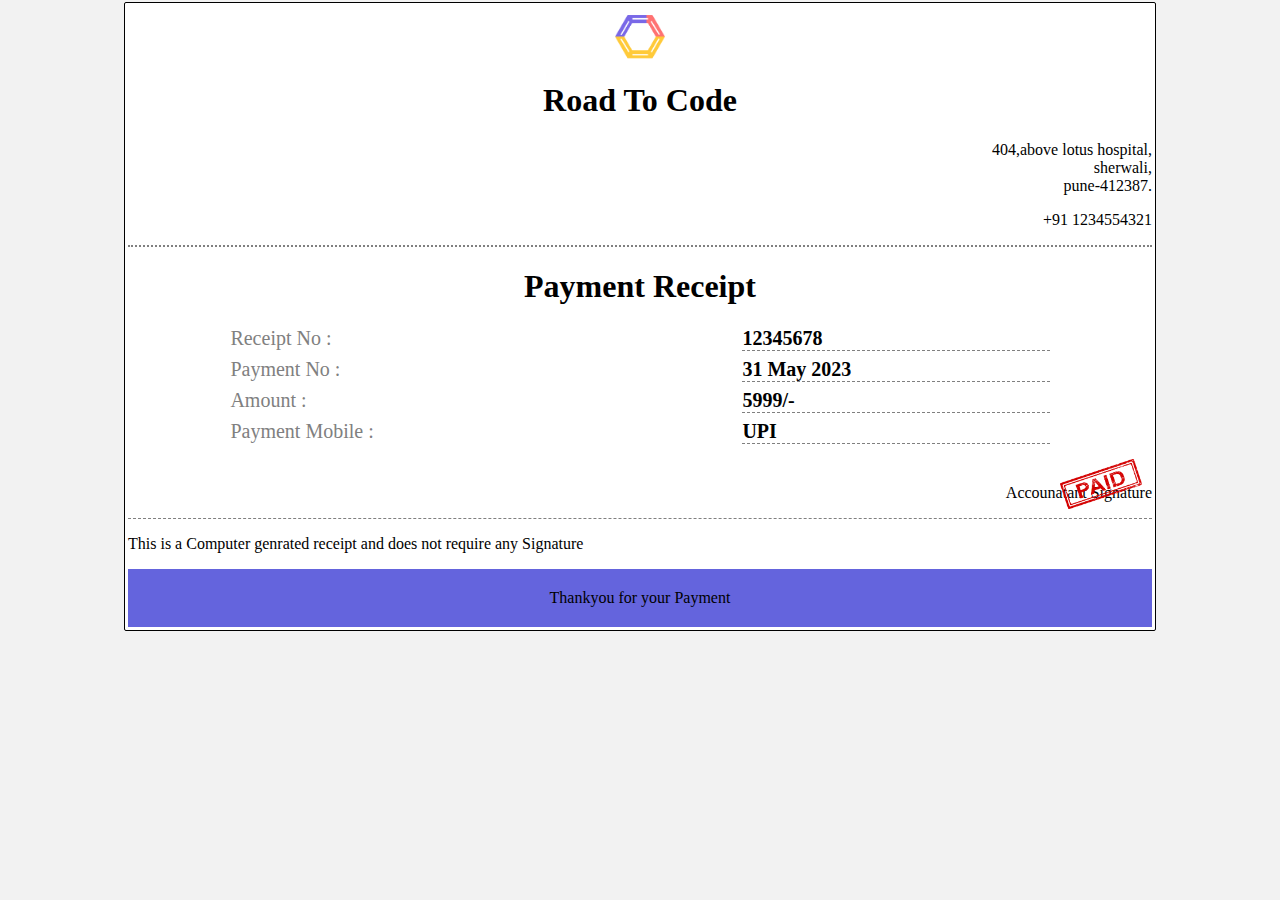
<file: index.html>
<!DOCTYPE html>
<html lang="en">
<head>
    <meta charset="UTF-8">
    <meta name="viewport" content="width=device-width, initial-scale=1.0">
    <title>Reccepit</title>
    <link rel="stylesheet" href="stylesheet.css" >
</head>
<body>
    <div class="main">
        <div class="content-header">
          <img src="./logo.c23aa56e.png"/>
          <h1 class="brand-name">Road To Code</h1>
   
          <p class="address">
          404,above lotus hospital,<br> sherwali,<br>pune-412387.
          </p>
             <p class="contant">
          +91 1234554321
          </p>
        </div>
        <div class="receipt-body">
              <h1 class="body-header">Payment Receipt</h1>
              <div class="receipt-detail">
                <div class="receipt-detail-key">Receipt No :</div>
                <div class="receipt-detail-value">12345678</div>
              </div>
              <div class="receipt-detail">
                <div class="receipt-detail-key">Payment No :</div>
                <div class="receipt-detail-value">31 May 2023</div>
              </div>
              <div class="receipt-detail">
                <div class="receipt-detail-key">Amount :</div>
                <div class="receipt-detail-value">5999/-</div>
              </div>
              <div class="receipt-detail">
                <div class="receipt-detail-key">Payment Mobile :</div>
                <div class="receipt-detail-value">UPI</div>
              </div>
              <img src="./pngwing.com.png" class="brand-stamp" />
              <p class="accountant-signature">
                 Accounatant Signature
              </p>
        </div>
        <p>
          This is a Computer genrated receipt and does not require any Signature
        </p>
        
        
        <div class="receipt-footer">
                          Thankyou for your Payment
        </div>

    </div> 
</body>
</html>
</file>
<file: stylesheet.css>
body{
    margin: 0px;
    padding: 0px;
    background-color: #f2f2f2;
}
.main{
    background-color: white;
    border: 1px solid black;
    height: 100%;
    width: 80%;
    align-items: center;
    margin: 2px auto;
    padding: 3px;
    border-radius: 2px;
}
.main img{
    height:50px;
    display: block;
    margin: 5px auto;
}
.brand-name{
 text-align: center;
}
.receipt-body{
    position: relative;
    border-bottom: 1px dashed gray;
}
.address{
    text-align: end;
}
.contant{
    text-align: end;
}
.content-header{
    border-bottom: 2px dotted gray;
}
.body-header{
    text-align: center;
}
.receipt-detail{
       display: flex;
       justify-content: space-around;
       font-size: 20px;
    margin: 7px 0px;
}
.receipt-detail-key{
    color: gray;
    width: 30%;
}
.receipt-detail-value{
    font-weight: bold;
    border-bottom: 1px dashed gray; 
    width: 30%;
}
.accountant-signature{
    text-align: end;
    margin-top: 40px;
}
.brand-stamp{
    position: absolute;
    height: 60px;
    bottom: 4px;
    right: 10px
}
.receipt-footer{
    width: 100%;
    background-color: rgb(100, 100, 221);
    text-align: center;
    padding: 20px 0px;
}
/* RESPONSIVE */
@media screen and (max-width: 600px) {
    .main{
        padding: 2px 6px;
      }
      .address{
            padding: 0px 5px;
      }
      .contant{
            padding: 0px 5px;
      }
      .receipt-detail{
        display: flex;
        justify-content: center;
        margin:5px 3px;
      }
      .receipt-detail-value{
        width: 25%;
      }
      .receipt-detail-key{
        width: 25%;
      }
}

@media screen and (min-width: 600px) and (max-width: 768px) {
      .main{
        padding: 2px 6px;
      }
      .address{
            padding: 0px 5px;
      }
      .contant{
            padding: 0px 5px;
      }
      .receipt-detail{
        display: flex;
        justify-content: center;
        margin:5px 3px;
    }
    .receipt-detail-value{
      width: 25%;
    }
    .receipt-detail-key{
      width: 25%;
    }
  }

  /* Tablet Devices */

  @media screen and (min-width: 769px) and (max-width: 992px) {
    .main{
        padding: 2px 6px;
      }
      .address{
        padding: 0px 5px;
  }
  .contant{
        padding: 0px 5px;
  }
  }

  /* Dekstop device */

  @media screen and (min-width: 993px) and (max-width: 1200px) {
    
  }
</file>
